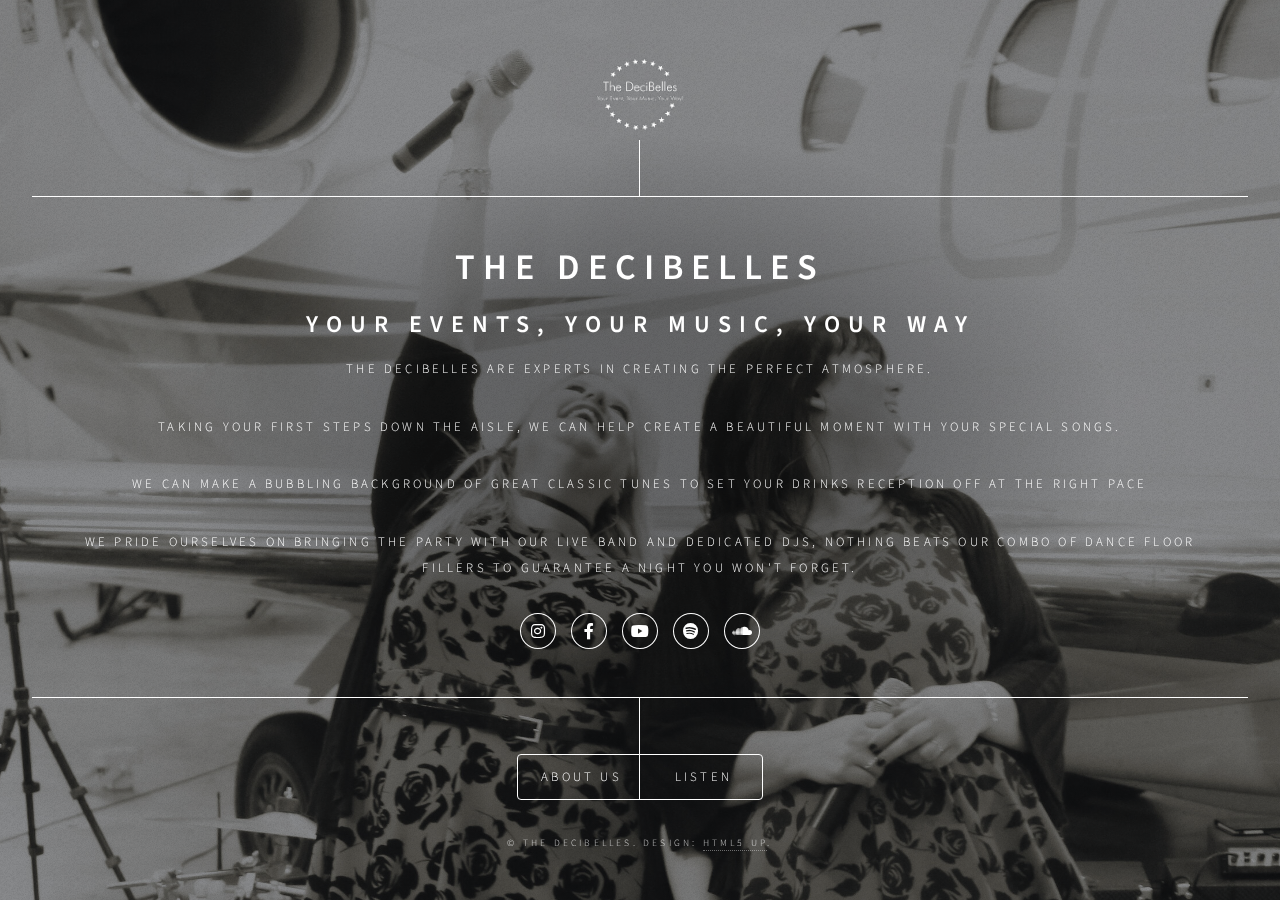
<file: html/index.html>
<!DOCTYPE HTML>
<!--
	Dimension by HTML5 UP
	html5up.net | @ajlkn
	Free for personal and commercial use under the CCA 3.0 license (html5up.net/license)
-->
<html>
	<head>
		<title>The Decibelles, Wiltshire</title>
		<meta charset="utf-8" />
		<meta name="viewport" content="width=device-width, initial-scale=1, user-scalable=no" />
		<link rel="stylesheet" href="assets/css/main.css" />
		<link rel="icon" type="image/x-icon" href="/images/logo-small.png">
		<noscript><link rel="stylesheet" href="assets/css/noscript.css" /></noscript>
	</head>
	<body class="is-preload">

		<!-- Wrapper -->
			<div id="wrapper">

				<!-- Header -->
					<header id="header">
						<div class="logo">
							<span class="icon"><img src="images/logo-large.png" alt="" /></span>
						</div>
						<div class="content">
							<div class="inner">
								<h1>The Decibelles</h1>
								<h2>Your Events, Your Music, Your Way</h2>
								<p>The DeciBelles are experts in creating the perfect atmosphere.</p>
								<p>Taking your first steps down the aisle, we can help create a beautiful moment with your special songs.</p>
								<p>We can make a bubbling background of great classic tunes to set your drinks reception off at the right pace</p>
								<p>We pride ourselves on bringing the party with our live band and dedicated DJs, nothing beats our combo of dance floor fillers to guarantee a night you won't forget.</p>
								<ul class="icons">
									<li><a href="https://www.instagram.com/the_decibelles/" class="icon brands fa-instagram"><span class="label">Twitter</span></a></li>
									<li><a href="https://www.facebook.com/TheDeciBelles" class="icon brands fa-facebook-f"><span class="label">Facebook</span></a></li>
									<li><a href="https://www.youtube.com/channel/UC2zg4yISmMHF0IXMS-eteUw" class="icon brands fa-youtube"><span class="label">YouTube</span></a></li>
									<li><a href="https://open.spotify.com/artist/5GZGNTUxHv0F27HIkrMRat" class="icon brands fa-spotify"><span class="label">Spotify</span></a></li>
									<li><a href="https://soundcloud.com/user-185533987-978116738" class="icon brands fa-soundcloud"><span class="label">SoundCloud</span></a></li>
								</ul>
							</div>
						</div>
						<nav>
							<ul>
								<li><a href="#aboutus">About us</a></li>
								<li><a href="#listen">Listen</a></li>
							</ul>
						</nav>
					</header>

				<!-- Main -->
					<div id="main">

						<!-- About Us -->
							<article id="aboutus">
								<h2 class="major">Intro</h2>
								<span class="image main"><img src="images/about.jpg" alt="" /></span>
								<p>The DeciBelles are an award winning function band who pride themselves on creating the perfect atmosphere for any event. From small intimate engagements with their Duo and Unplugged setups, to their full show stopping, tour-de-force electric band! The DeciBelles  are experts in creating the perfect atmosphere will make it an event to remember! Having performed all over the UK and in Europe, from small venues to arenas, The DeciBelles have a wealth of experience that they are eager to share.</p>
								<p>With over a decade of professional experience together The DeciBelles are fronted by vocalists Jo and Donna-Kate. The girls work delicate harmonies into your heartfelt ballads, bring to life the divas of the past and ignite the spark for your evening entertainment. </p>
								<p>Combine the girls with the boys and you get one of the premier function bands in the south west. Real masters of their crafts, the boys bring a wealth of experience and are highly skilled professional musicians.</p>
								<p>Our dedicated DJ is there to keep your dance floor full even when the band aren't playing! No iPod on shuffle here!</p>
								<p>Collectively, we are there to make your event dreams a reality!</p>
							</article>

						<!-- listen -->
							<article id="listen">
								<h2 class="major">Listen</h2>
								<!--<span class="image main"><img src="images/pic02.jpg" alt="" /></span>-->
								<p>Have a listen to some of our favourite tracks</p>
								<iframe width="100%" height="166" scrolling="no" frameborder="no" allow="autoplay" src="https://w.soundcloud.com/player/?url=https%3A//api.soundcloud.com/tracks/1038468565&color=%23ff5500&auto_play=false&hide_related=false&show_comments=true&show_user=true&show_reposts=false&show_teaser=true"></iframe><div style="font-size: 10px; color: #cccccc;line-break: anywhere;word-break: normal;overflow: hidden;white-space: nowrap;text-overflow: ellipsis; font-family: Interstate,Lucida Grande,Lucida Sans Unicode,Lucida Sans,Garuda,Verdana,Tahoma,sans-serif;font-weight: 100;"><a href="https://soundcloud.com/user-185533987-978116738" title="The DeciBelles" target="_blank" style="color: #cccccc; text-decoration: none;">The DeciBelles</a> · <a href="https://soundcloud.com/user-185533987-978116738/blame-it-on-the-boogie-the-decibelles-band" title="Blame it on the Boogie - The DeciBelles Band" target="_blank" style="color: #cccccc; text-decoration: none;">Blame it on the Boogie - The DeciBelles Band</a></div>
								<iframe width="100%" height="166" scrolling="no" frameborder="no" allow="autoplay" src="https://w.soundcloud.com/player/?url=https%3A//api.soundcloud.com/tracks/1032402949&color=%23ff5500&auto_play=false&hide_related=false&show_comments=true&show_user=true&show_reposts=false&show_teaser=true"></iframe><div style="font-size: 10px; color: #cccccc;line-break: anywhere;word-break: normal;overflow: hidden;white-space: nowrap;text-overflow: ellipsis; font-family: Interstate,Lucida Grande,Lucida Sans Unicode,Lucida Sans,Garuda,Verdana,Tahoma,sans-serif;font-weight: 100;"><a href="https://soundcloud.com/user-185533987-978116738" title="The DeciBelles" target="_blank" style="color: #cccccc; text-decoration: none;">The DeciBelles</a> · <a href="https://soundcloud.com/user-185533987-978116738/shut-up-and-dance-the-decibelles-band" title="Shut Up And Dance - The DeciBelles Band" target="_blank" style="color: #cccccc; text-decoration: none;">Shut Up And Dance - The DeciBelles Band</a></div>
								<iframe width="100%" height="166" scrolling="no" frameborder="no" allow="autoplay" src="https://w.soundcloud.com/player/?url=https%3A//api.soundcloud.com/tracks/1032407611&color=%23ff5500&auto_play=false&hide_related=false&show_comments=true&show_user=true&show_reposts=false&show_teaser=true"></iframe><div style="font-size: 10px; color: #cccccc;line-break: anywhere;word-break: normal;overflow: hidden;white-space: nowrap;text-overflow: ellipsis; font-family: Interstate,Lucida Grande,Lucida Sans Unicode,Lucida Sans,Garuda,Verdana,Tahoma,sans-serif;font-weight: 100;"><a href="https://soundcloud.com/user-185533987-978116738" title="The DeciBelles" target="_blank" style="color: #cccccc; text-decoration: none;">The DeciBelles</a> · <a href="https://soundcloud.com/user-185533987-978116738/mr-brightside-the-decibelles-unplugged" title="Mr Brightside - The DeciBelles Unplugged" target="_blank" style="color: #cccccc; text-decoration: none;">Mr Brightside - The DeciBelles Unplugged</a></div>

							</article>
					</div>


				<!-- Footer -->
					<footer id="footer">
						<p class="copyright">&copy; The Decibelles. Design: <a href="https://html5up.net">HTML5 UP</a>.</p>
					</footer>

			</div>

		<!-- BG -->
			<div id="bg"></div>

		<!-- Scripts -->
			<script src="assets/js/jquery.min.js"></script>
			<script src="assets/js/browser.min.js"></script>
			<script src="assets/js/breakpoints.min.js"></script>
			<script src="assets/js/util.js"></script>
			<script src="assets/js/main.js"></script>

	</body>
</html>
</file>
<file: html/assets/css/noscript.css>
/*
	Dimension by HTML5 UP
	html5up.net | @ajlkn
	Free for personal and commercial use under the CCA 3.0 license (html5up.net/license)
*/

/* BG */

	body.is-preload #bg:before {
		background-color: transparent;
	}

/* Header */

	body.is-preload #header {
		-moz-filter: none;
		-webkit-filter: none;
		-ms-filter: none;
		filter: none;
	}

		body.is-preload #header > * {
			opacity: 1;
		}

		body.is-preload #header .content .inner {
			max-height: none;
			padding: 3rem 2rem;
			opacity: 1;
		}

/* Main */

	#main article {
		opacity: 1;
		margin: 4rem 0 0 0;
	}
</file>
<file: html/assets/css/main.css>
@import 'fontawesome-all.min.css';
@import url("https://fonts.googleapis.com/css?family=Source+Sans+Pro:300italic,600italic,300,600");
/*
	Dimension by HTML5 UP
	html5up.net | @ajlkn
	Free for personal and commercial use under the CCA 3.0 license (html5up.net/license)
*/
html, body, div, span, applet, object,
iframe, h1, h2, h3, h4, h5, h6, p, blockquote,
pre, a, abbr, acronym, address, big, cite,
code, del, dfn, em, img, ins, kbd, q, s, samp,
small, strike, strong, sub, sup, tt, var, b,
u, i, center, dl, dt, dd, ol, ul, li, fieldset,
form, label, legend, table, caption, tbody,
tfoot, thead, tr, th, td, article, aside,
canvas, details, embed, figure, figcaption,
footer, header, hgroup, menu, nav, output, ruby,
section, summary, time, mark, audio, video {
  margin: 0;
  padding: 0;
  border: 0;
  font-size: 100%;
  font: inherit;
  vertical-align: baseline;
}

article, aside, details, figcaption, figure,
footer, header, hgroup, menu, nav, section {
  display: block;
}

body {
  line-height: 1;
}

ol, ul {
  list-style: none;
}

blockquote, q {
  quotes: none;
}
blockquote:before, blockquote:after, q:before, q:after {
  content: "";
  content: none;
}

table {
  border-collapse: collapse;
  border-spacing: 0;
}

body {
  -webkit-text-size-adjust: none;
}

mark {
  background-color: transparent;
  color: inherit;
}

input::-moz-focus-inner {
  border: 0;
  padding: 0;
}

input, select, textarea {
  -moz-appearance: none;
  -webkit-appearance: none;
  -ms-appearance: none;
  appearance: none;
}

/* Basic */
@-ms-viewport {
  width: device-width;
}
@media screen and (max-width: 480px) {
  html, body {
    min-width: 320px;
  }
}
html {
  box-sizing: border-box;
}

*, *:before, *:after {
  box-sizing: inherit;
}

body {
  background: #1b1f22;
}
body.is-preload *, body.is-preload *:before, body.is-preload *:after {
  -moz-animation: none !important;
  -webkit-animation: none !important;
  -ms-animation: none !important;
  animation: none !important;
  -moz-transition: none !important;
  -webkit-transition: none !important;
  -ms-transition: none !important;
  transition: none !important;
}

/* Type */
html {
  font-size: 16pt;
}
@media screen and (max-width: 1680px) {
  html {
    font-size: 12pt;
  }
}
@media screen and (max-width: 736px) {
  html {
    font-size: 11pt;
  }
}
@media screen and (max-width: 360px) {
  html {
    font-size: 10pt;
  }
}

body, input, select, textarea {
  color: #ffffff;
  font-family: "Source Sans Pro", sans-serif;
  font-weight: 300;
  font-size: 1rem;
  line-height: 1.65;
}

a {
  -moz-transition: color 0.2s ease-in-out, background-color 0.2s ease-in-out, border-bottom-color 0.2s ease-in-out;
  -webkit-transition: color 0.2s ease-in-out, background-color 0.2s ease-in-out, border-bottom-color 0.2s ease-in-out;
  -ms-transition: color 0.2s ease-in-out, background-color 0.2s ease-in-out, border-bottom-color 0.2s ease-in-out;
  transition: color 0.2s ease-in-out, background-color 0.2s ease-in-out, border-bottom-color 0.2s ease-in-out;
  border-bottom: dotted 1px rgba(255, 255, 255, 0.5);
  text-decoration: none;
  color: inherit;
}
a:hover {
  border-bottom-color: transparent;
}

strong, b {
  color: #ffffff;
  font-weight: 600;
}

em, i {
  font-style: italic;
}

p {
  margin: 0 0 2rem 0;
}

h1, h2, h3, h4, h5, h6 {
  color: #ffffff;
  font-weight: 600;
  line-height: 1.5;
  margin: 0 0 1rem 0;
  text-transform: uppercase;
  letter-spacing: 0.2rem;
}
h1 a, h2 a, h3 a, h4 a, h5 a, h6 a {
  color: inherit;
  text-decoration: none;
}
h1.major, h2.major, h3.major, h4.major, h5.major, h6.major {
  border-bottom: solid 1px #ffffff;
  width: -moz-max-content;
  width: -webkit-max-content;
  width: -ms-max-content;
  width: max-content;
  padding-bottom: 0.5rem;
  margin: 0 0 2rem 0;
}

h1 {
  font-size: 2.25rem;
  line-height: 1.3;
  letter-spacing: 0.5rem;
}

h2 {
  font-size: 1.5rem;
  line-height: 1.4;
  letter-spacing: 0.5rem;
}

h3 {
  font-size: 1rem;
}

h4 {
  font-size: 0.8rem;
}

h5 {
  font-size: 0.7rem;
}

h6 {
  font-size: 0.6rem;
}

@media screen and (max-width: 736px) {
  h1 {
    font-size: 1.75rem;
    line-height: 1.4;
  }
  h2 {
    font-size: 1.25em;
    line-height: 1.5;
  }
}
sub {
  font-size: 0.8rem;
  position: relative;
  top: 0.5rem;
}

sup {
  font-size: 0.8rem;
  position: relative;
  top: -0.5rem;
}

blockquote {
  border-left: solid 4px #ffffff;
  font-style: italic;
  margin: 0 0 2rem 0;
  padding: 0.5rem 0 0.5rem 2rem;
}

code {
  background: rgba(255, 255, 255, 0.075);
  border-radius: 4px;
  font-family: "Courier New", monospace;
  font-size: 0.9rem;
  margin: 0 0.25rem;
  padding: 0.25rem 0.65rem;
}

pre {
  -webkit-overflow-scrolling: touch;
  font-family: "Courier New", monospace;
  font-size: 0.9rem;
  margin: 0 0 2rem 0;
}
pre code {
  display: block;
  line-height: 1.75;
  padding: 1rem 1.5rem;
  overflow-x: auto;
}

hr {
  border: 0;
  border-bottom: solid 1px #ffffff;
  margin: 2.75rem 0;
}

.align-left {
  text-align: left;
}

.align-center {
  text-align: center;
}

.align-right {
  text-align: right;
}

/* Form */
form {
  margin: 0 0 2rem 0;
}
form > :last-child {
  margin-bottom: 0;
}
form > .fields {
  display: -moz-flex;
  display: -webkit-flex;
  display: -ms-flex;
  display: flex;
  -moz-flex-wrap: wrap;
  -webkit-flex-wrap: wrap;
  -ms-flex-wrap: wrap;
  flex-wrap: wrap;
  width: calc(100% + 3rem);
  margin: -1.5rem 0 2rem -1.5rem;
}
form > .fields > .field {
  -moz-flex-grow: 0;
  -webkit-flex-grow: 0;
  -ms-flex-grow: 0;
  flex-grow: 0;
  -moz-flex-shrink: 0;
  -webkit-flex-shrink: 0;
  -ms-flex-shrink: 0;
  flex-shrink: 0;
  padding: 1.5rem 0 0 1.5rem;
  width: calc(100% - 1.5rem);
}
form > .fields > .field.half {
  width: calc(50% - 0.75rem);
}
form > .fields > .field.third {
  width: calc(100%/3 - 0.5rem);
}
form > .fields > .field.quarter {
  width: calc(25% - 0.375rem);
}
@media screen and (max-width: 480px) {
  form > .fields {
    width: calc(100% + 3rem);
    margin: -1.5rem 0 2rem -1.5rem;
  }
  form > .fields > .field {
    padding: 1.5rem 0 0 1.5rem;
    width: calc(100% - 1.5rem);
  }
  form > .fields > .field.half {
    width: calc(100% - 1.5rem);
  }
  form > .fields > .field.third {
    width: calc(100% - 1.5rem);
  }
  form > .fields > .field.quarter {
    width: calc(100% - 1.5rem);
  }
}

label {
  color: #ffffff;
  display: block;
  font-size: 0.8rem;
  font-weight: 300;
  letter-spacing: 0.2rem;
  line-height: 1.5;
  margin: 0 0 1rem 0;
  text-transform: uppercase;
}

input[type=text],
input[type=password],
input[type=email],
input[type=tel],
select,
textarea {
  -moz-appearance: none;
  -webkit-appearance: none;
  -ms-appearance: none;
  appearance: none;
  -moz-transition: border-color 0.2s ease-in-out, box-shadow 0.2s ease-in-out, background-color 0.2s ease-in-out;
  -webkit-transition: border-color 0.2s ease-in-out, box-shadow 0.2s ease-in-out, background-color 0.2s ease-in-out;
  -ms-transition: border-color 0.2s ease-in-out, box-shadow 0.2s ease-in-out, background-color 0.2s ease-in-out;
  transition: border-color 0.2s ease-in-out, box-shadow 0.2s ease-in-out, background-color 0.2s ease-in-out;
  background-color: transparent;
  border-radius: 4px;
  border: solid 1px #ffffff;
  color: inherit;
  display: block;
  outline: 0;
  padding: 0 1rem;
  text-decoration: none;
  width: 100%;
}
input[type=text]:invalid,
input[type=password]:invalid,
input[type=email]:invalid,
input[type=tel]:invalid,
select:invalid,
textarea:invalid {
  box-shadow: none;
}
input[type=text]:focus,
input[type=password]:focus,
input[type=email]:focus,
input[type=tel]:focus,
select:focus,
textarea:focus {
  background: rgba(255, 255, 255, 0.075);
  border-color: #ffffff;
  box-shadow: 0 0 0 1px #ffffff;
}

select {
  background-image: url("data:image/svg+xml;charset=utf8,%3Csvg xmlns='http://www.w3.org/2000/svg' width='40' height='40' preserveAspectRatio='none' viewBox='0 0 40 40'%3E%3Cpath d='M9.4,12.3l10.4,10.4l10.4-10.4c0.2-0.2,0.5-0.4,0.9-0.4c0.3,0,0.6,0.1,0.9,0.4l3.3,3.3c0.2,0.2,0.4,0.5,0.4,0.9 c0,0.4-0.1,0.6-0.4,0.9L20.7,31.9c-0.2,0.2-0.5,0.4-0.9,0.4c-0.3,0-0.6-0.1-0.9-0.4L4.3,17.3c-0.2-0.2-0.4-0.5-0.4-0.9 c0-0.4,0.1-0.6,0.4-0.9l3.3-3.3c0.2-0.2,0.5-0.4,0.9-0.4S9.1,12.1,9.4,12.3z' fill='%23ffffff' /%3E%3C/svg%3E");
  background-size: 1.25rem;
  background-repeat: no-repeat;
  background-position: calc(100% - 1rem) center;
  height: 2.75rem;
  padding-right: 2.75rem;
  text-overflow: ellipsis;
}
select option {
  color: #ffffff;
  background: #1b1f22;
}
select:focus::-ms-value {
  background-color: transparent;
}
select::-ms-expand {
  display: none;
}

input[type=text],
input[type=password],
input[type=email],
select {
  height: 2.75rem;
}

textarea {
  padding: 0.75rem 1rem;
}

input[type=checkbox],
input[type=radio] {
  -moz-appearance: none;
  -webkit-appearance: none;
  -ms-appearance: none;
  appearance: none;
  display: block;
  float: left;
  margin-right: -2rem;
  opacity: 0;
  width: 1rem;
  z-index: -1;
}
input[type=checkbox] + label,
input[type=radio] + label {
  text-decoration: none;
  -moz-user-select: none;
  -webkit-user-select: none;
  -ms-user-select: none;
  user-select: none;
  color: #ffffff;
  cursor: pointer;
  display: inline-block;
  font-size: 0.8rem;
  font-weight: 300;
  margin: 0 0 0.5rem 0;
  padding-left: 2.65rem;
  padding-right: 0.75rem;
  position: relative;
}
input[type=checkbox] + label:before,
input[type=radio] + label:before {
  -moz-osx-font-smoothing: grayscale;
  -webkit-font-smoothing: antialiased;
  display: inline-block;
  font-style: normal;
  font-variant: normal;
  text-rendering: auto;
  line-height: 1;
  text-transform: none !important;
  font-family: "Font Awesome 5 Free";
  font-weight: 900;
}
input[type=checkbox] + label:before,
input[type=radio] + label:before {
  -moz-transition: border-color 0.2s ease-in-out, box-shadow 0.2s ease-in-out, background-color 0.2s ease-in-out;
  -webkit-transition: border-color 0.2s ease-in-out, box-shadow 0.2s ease-in-out, background-color 0.2s ease-in-out;
  -ms-transition: border-color 0.2s ease-in-out, box-shadow 0.2s ease-in-out, background-color 0.2s ease-in-out;
  transition: border-color 0.2s ease-in-out, box-shadow 0.2s ease-in-out, background-color 0.2s ease-in-out;
  border-radius: 4px;
  border: solid 1px #ffffff;
  content: "";
  display: inline-block;
  height: 1.65rem;
  left: 0;
  line-height: 1.65rem;
  position: absolute;
  text-align: center;
  top: -0.15rem;
  width: 1.65rem;
}
input[type=checkbox]:checked + label:before,
input[type=radio]:checked + label:before {
  background: #ffffff !important;
  border-color: #ffffff !important;
  color: #1b1f22;
  content: "\f00c";
}
input[type=checkbox]:focus + label:before,
input[type=radio]:focus + label:before {
  background: rgba(255, 255, 255, 0.075);
  border-color: #ffffff;
  box-shadow: 0 0 0 1px #ffffff;
}

input[type=checkbox] + label:before {
  border-radius: 4px;
}

input[type=radio] + label:before {
  border-radius: 100%;
}

::-webkit-input-placeholder {
  color: rgba(255, 255, 255, 0.5) !important;
  opacity: 1;
}

:-moz-placeholder {
  color: rgba(255, 255, 255, 0.5) !important;
  opacity: 1;
}

::-moz-placeholder {
  color: rgba(255, 255, 255, 0.5) !important;
  opacity: 1;
}

:-ms-input-placeholder {
  color: rgba(255, 255, 255, 0.5) !important;
  opacity: 1;
}

.formerize-placeholder {
  color: rgba(255, 255, 255, 0.5) !important;
  opacity: 1;
}

/* Box */
.box {
  border-radius: 4px;
  border: solid 1px #ffffff;
  margin-bottom: 2rem;
  padding: 1.5em;
}
.box > :last-child,
.box > :last-child > :last-child,
.box > :last-child > :last-child > :last-child {
  margin-bottom: 0;
}
.box.alt {
  border: 0;
  border-radius: 0;
  padding: 0;
}

/* Icon */
.icon {
  text-decoration: none;
  border-bottom: none;
  position: relative;
}
.icon:before {
  -moz-osx-font-smoothing: grayscale;
  -webkit-font-smoothing: antialiased;
  display: inline-block;
  font-style: normal;
  font-variant: normal;
  text-rendering: auto;
  line-height: 1;
  text-transform: none !important;
  font-family: "Font Awesome 5 Free";
  font-weight: 400;
}
.icon > .label {
  display: none;
}
.icon:before {
  line-height: inherit;
}
.icon.solid:before {
  font-weight: 900;
}
.icon.brands:before {
  font-family: "Font Awesome 5 Brands";
}

/* Image */
.image {
  border-radius: 4px;
  border: 0;
  display: inline-block;
  position: relative;
}
.image:before {
  pointer-events: none;
  background-image: url("../../images/overlay.png");
  background-color: rgba(19, 21, 25, 0.5);
  border-radius: 4px;
  content: "";
  display: block;
  height: 100%;
  left: 0;
  opacity: 0.5;
  position: absolute;
  top: 0;
  width: 100%;
}
.image img {
  border-radius: 4px;
  display: block;
}
.image.left, .image.right {
  max-width: 40%;
}
.image.left img, .image.right img {
  width: 100%;
}
.image.left {
  float: left;
  padding: 0 1.5em 1em 0;
  top: 0.25em;
}
.image.right {
  float: right;
  padding: 0 0 1em 1.5em;
  top: 0.25em;
}
.image.fit {
  display: block;
  margin: 0 0 2rem 0;
  width: 100%;
}
.image.fit img {
  width: 100%;
}
.image.main {
  display: block;
  margin: 2.5rem 0;
  width: 100%;
}
.image.main img {
  width: 100%;
}
@media screen and (max-width: 736px) {
  .image.main {
    margin: 2rem 0;
  }
}
@media screen and (max-width: 480px) {
  .image.main {
    margin: 1.5rem 0;
  }
}

/* List */
ol {
  list-style: decimal;
  margin: 0 0 2rem 0;
  padding-left: 1.25em;
}
ol li {
  padding-left: 0.25em;
}

ul {
  list-style: disc;
  margin: 0 0 2rem 0;
  padding-left: 1em;
}
ul li {
  padding-left: 0.5em;
}
ul.alt {
  list-style: none;
  padding-left: 0;
}
ul.alt li {
  border-top: solid 1px #ffffff;
  padding: 0.5em 0;
}
ul.alt li:first-child {
  border-top: 0;
  padding-top: 0;
}

dl {
  margin: 0 0 2rem 0;
}
dl dt {
  display: block;
  font-weight: 600;
  margin: 0 0 1rem 0;
}
dl dd {
  margin-left: 2rem;
}

/* Actions */
ul.actions {
  display: -moz-flex;
  display: -webkit-flex;
  display: -ms-flex;
  display: flex;
  cursor: default;
  list-style: none;
  margin-left: -1rem;
  padding-left: 0;
}
ul.actions li {
  padding: 0 0 0 1rem;
  vertical-align: middle;
}
ul.actions.special {
  -moz-justify-content: center;
  -webkit-justify-content: center;
  -ms-justify-content: center;
  justify-content: center;
  width: 100%;
  margin-left: 0;
}
ul.actions.special li:first-child {
  padding-left: 0;
}
ul.actions.stacked {
  -moz-flex-direction: column;
  -webkit-flex-direction: column;
  -ms-flex-direction: column;
  flex-direction: column;
  margin-left: 0;
}
ul.actions.stacked li {
  padding: 1.3rem 0 0 0;
}
ul.actions.stacked li:first-child {
  padding-top: 0;
}
ul.actions.fit {
  width: calc(100% + 1rem);
}
ul.actions.fit li {
  -moz-flex-grow: 1;
  -webkit-flex-grow: 1;
  -ms-flex-grow: 1;
  flex-grow: 1;
  -moz-flex-shrink: 1;
  -webkit-flex-shrink: 1;
  -ms-flex-shrink: 1;
  flex-shrink: 1;
  width: 100%;
}
ul.actions.fit li > * {
  width: 100%;
}
ul.actions.fit.stacked {
  width: 100%;
}
@media screen and (max-width: 480px) {
  ul.actions:not(.fixed) {
    -moz-flex-direction: column;
    -webkit-flex-direction: column;
    -ms-flex-direction: column;
    flex-direction: column;
    margin-left: 0;
    width: 100% !important;
  }
  ul.actions:not(.fixed) li {
    -moz-flex-grow: 1;
    -webkit-flex-grow: 1;
    -ms-flex-grow: 1;
    flex-grow: 1;
    -moz-flex-shrink: 1;
    -webkit-flex-shrink: 1;
    -ms-flex-shrink: 1;
    flex-shrink: 1;
    padding: 1rem 0 0 0;
    text-align: center;
    width: 100%;
  }
  ul.actions:not(.fixed) li > * {
    width: 100%;
  }
  ul.actions:not(.fixed) li:first-child {
    padding-top: 0;
  }
  ul.actions:not(.fixed) li input[type=submit],
  ul.actions:not(.fixed) li input[type=reset],
  ul.actions:not(.fixed) li input[type=button],
  ul.actions:not(.fixed) li button,
  ul.actions:not(.fixed) li .button {
    width: 100%;
  }
  ul.actions:not(.fixed) li input[type=submit].icon:before,
  ul.actions:not(.fixed) li input[type=reset].icon:before,
  ul.actions:not(.fixed) li input[type=button].icon:before,
  ul.actions:not(.fixed) li button.icon:before,
  ul.actions:not(.fixed) li .button.icon:before {
    margin-left: -0.5em;
  }
}

/* Icons */
ul.icons {
  cursor: default;
  list-style: none;
  padding-left: 0;
}
ul.icons li {
  display: inline-block;
  padding: 0 0.75em 0 0;
}
ul.icons li:last-child {
  padding-right: 0;
}
ul.icons li a {
  border-radius: 100%;
  box-shadow: inset 0 0 0 1px #ffffff;
  display: inline-block;
  height: 2.25rem;
  line-height: 2.25rem;
  text-align: center;
  width: 2.25rem;
}
ul.icons li a:hover {
  background-color: rgba(255, 255, 255, 0.075);
}
ul.icons li a:active {
  background-color: rgba(255, 255, 255, 0.175);
}

/* Table */
.table-wrapper {
  -webkit-overflow-scrolling: touch;
  overflow-x: auto;
}

table {
  margin: 0 0 2rem 0;
  width: 100%;
}
table tbody tr {
  border: solid 1px #ffffff;
  border-left: 0;
  border-right: 0;
}
table tbody tr:nth-child(2n+1) {
  background-color: rgba(255, 255, 255, 0.075);
}
table td {
  padding: 0.75em 0.75em;
}
table th {
  color: #ffffff;
  font-size: 0.9em;
  font-weight: 600;
  padding: 0 0.75em 0.75em 0.75em;
  text-align: left;
}
table thead {
  border-bottom: solid 2px #ffffff;
}
table tfoot {
  border-top: solid 2px #ffffff;
}
table.alt {
  border-collapse: separate;
}
table.alt tbody tr td {
  border: solid 1px #ffffff;
  border-left-width: 0;
  border-top-width: 0;
}
table.alt tbody tr td:first-child {
  border-left-width: 1px;
}
table.alt tbody tr:first-child td {
  border-top-width: 1px;
}
table.alt thead {
  border-bottom: 0;
}
table.alt tfoot {
  border-top: 0;
}

/* Button */
input[type=submit],
input[type=reset],
input[type=button],
button,
.button {
  -moz-appearance: none;
  -webkit-appearance: none;
  -ms-appearance: none;
  appearance: none;
  -moz-transition: background-color 0.2s ease-in-out, color 0.2s ease-in-out;
  -webkit-transition: background-color 0.2s ease-in-out, color 0.2s ease-in-out;
  -ms-transition: background-color 0.2s ease-in-out, color 0.2s ease-in-out;
  transition: background-color 0.2s ease-in-out, color 0.2s ease-in-out;
  background-color: transparent;
  border-radius: 4px;
  border: 0;
  box-shadow: inset 0 0 0 1px #ffffff;
  color: #ffffff !important;
  cursor: pointer;
  display: inline-block;
  font-size: 0.8rem;
  font-weight: 300;
  height: 2.75rem;
  letter-spacing: 0.2rem;
  line-height: 2.75rem;
  outline: 0;
  padding: 0 1.25rem 0 1.35rem;
  text-align: center;
  text-decoration: none;
  text-transform: uppercase;
  white-space: nowrap;
}
input[type=submit]:hover,
input[type=reset]:hover,
input[type=button]:hover,
button:hover,
.button:hover {
  background-color: rgba(255, 255, 255, 0.075);
}
input[type=submit]:active,
input[type=reset]:active,
input[type=button]:active,
button:active,
.button:active {
  background-color: rgba(255, 255, 255, 0.175);
}
input[type=submit].icon:before,
input[type=reset].icon:before,
input[type=button].icon:before,
button.icon:before,
.button.icon:before {
  margin-right: 0.5em;
}
input[type=submit].fit,
input[type=reset].fit,
input[type=button].fit,
button.fit,
.button.fit {
  width: 100%;
}
input[type=submit].small,
input[type=reset].small,
input[type=button].small,
button.small,
.button.small {
  font-size: 0.6rem;
  height: 2.0625rem;
  line-height: 2.0625rem;
}
input[type=submit].primary,
input[type=reset].primary,
input[type=button].primary,
button.primary,
.button.primary {
  background-color: #ffffff;
  color: #1b1f22 !important;
  font-weight: 600;
}
input[type=submit].disabled, input[type=submit]:disabled,
input[type=reset].disabled,
input[type=reset]:disabled,
input[type=button].disabled,
input[type=button]:disabled,
button.disabled,
button:disabled,
.button.disabled,
.button:disabled {
  pointer-events: none;
  cursor: default;
  opacity: 0.25;
}

input[type=submit],
input[type=reset],
input[type=button],
button {
  line-height: calc(2.75rem - 2px);
}

/* BG */
#bg {
  -moz-transform: scale(1.0);
  -webkit-transform: scale(1.0);
  -ms-transform: scale(1.0);
  transform: scale(1.0);
  -webkit-backface-visibility: hidden;
  position: fixed;
  top: 0;
  left: 0;
  width: 100%;
  height: 100vh;
  z-index: 1;
}
#bg:before, #bg:after {
  content: "";
  display: block;
  position: absolute;
  top: 0;
  left: 0;
  width: 100%;
  height: 100%;
}
#bg:before {
  -moz-transition: background-color 2.5s ease-in-out;
  -webkit-transition: background-color 2.5s ease-in-out;
  -ms-transition: background-color 2.5s ease-in-out;
  transition: background-color 2.5s ease-in-out;
  -moz-transition-delay: 0.75s;
  -webkit-transition-delay: 0.75s;
  -ms-transition-delay: 0.75s;
  transition-delay: 0.75s;
  background-image: linear-gradient(to top, rgba(19, 21, 25, 0.5), rgba(19, 21, 25, 0.5)), url("../../images/overlay.png");
  background-size: auto, 256px 256px;
  background-position: center, center;
  background-repeat: no-repeat, repeat;
  z-index: 2;
}
#bg:after {
  -moz-transform: scale(1.125);
  -webkit-transform: scale(1.125);
  -ms-transform: scale(1.125);
  transform: scale(1.125);
  -moz-transition: -moz-transform 0.325s ease-in-out, -moz-filter 0.325s ease-in-out;
  -webkit-transition: -webkit-transform 0.325s ease-in-out, -webkit-filter 0.325s ease-in-out;
  -ms-transition: -ms-transform 0.325s ease-in-out, -ms-filter 0.325s ease-in-out;
  transition: transform 0.325s ease-in-out, filter 0.325s ease-in-out;
  background-image: url("../../images/bg.jpg");
  background-position: center;
  background-size: cover;
  background-repeat: no-repeat;
  z-index: 1;
}
body.is-article-visible #bg:after {
  -moz-transform: scale(1.0825);
  -webkit-transform: scale(1.0825);
  -ms-transform: scale(1.0825);
  transform: scale(1.0825);
  -moz-filter: blur(0.2rem);
  -webkit-filter: blur(0.2rem);
  -ms-filter: blur(0.2rem);
  filter: blur(0.2rem);
}
body.is-preload #bg:before {
  background-color: #000000;
}

/* Wrapper */
#wrapper {
  display: -moz-flex;
  display: -webkit-flex;
  display: -ms-flex;
  display: flex;
  -moz-flex-direction: column;
  -webkit-flex-direction: column;
  -ms-flex-direction: column;
  flex-direction: column;
  -moz-align-items: center;
  -webkit-align-items: center;
  -ms-align-items: center;
  align-items: center;
  -moz-justify-content: space-between;
  -webkit-justify-content: space-between;
  -ms-justify-content: space-between;
  justify-content: space-between;
  position: relative;
  min-height: 100vh;
  width: 100%;
  padding: 4rem 2rem;
  z-index: 3;
}
#wrapper:before {
  content: "";
  display: block;
}
@media screen and (max-width: 1680px) {
  #wrapper {
    padding: 3rem 2rem;
  }
}
@media screen and (max-width: 736px) {
  #wrapper {
    padding: 2rem 1rem;
  }
}
@media screen and (max-width: 480px) {
  #wrapper {
    padding: 1rem;
  }
}

/* Header */
#header {
  display: -moz-flex;
  display: -webkit-flex;
  display: -ms-flex;
  display: flex;
  -moz-flex-direction: column;
  -webkit-flex-direction: column;
  -ms-flex-direction: column;
  flex-direction: column;
  -moz-align-items: center;
  -webkit-align-items: center;
  -ms-align-items: center;
  align-items: center;
  -moz-transition: -moz-transform 0.325s ease-in-out, -moz-filter 0.325s ease-in-out, opacity 0.325s ease-in-out;
  -webkit-transition: -webkit-transform 0.325s ease-in-out, -webkit-filter 0.325s ease-in-out, opacity 0.325s ease-in-out;
  -ms-transition: -ms-transform 0.325s ease-in-out, -ms-filter 0.325s ease-in-out, opacity 0.325s ease-in-out;
  transition: transform 0.325s ease-in-out, filter 0.325s ease-in-out, opacity 0.325s ease-in-out;
  background-image: -moz-radial-gradient(rgba(0, 0, 0, 0.25) 25%, rgba(0, 0, 0, 0) 55%);
  background-image: -webkit-radial-gradient(rgba(0, 0, 0, 0.25) 25%, rgba(0, 0, 0, 0) 55%);
  background-image: -ms-radial-gradient(rgba(0, 0, 0, 0.25) 25%, rgba(0, 0, 0, 0) 55%);
  background-image: radial-gradient(rgba(0, 0, 0, 0.25) 25%, rgba(0, 0, 0, 0) 55%);
  max-width: 100%;
  text-align: center;
}
#header > * {
  -moz-transition: opacity 0.325s ease-in-out;
  -webkit-transition: opacity 0.325s ease-in-out;
  -ms-transition: opacity 0.325s ease-in-out;
  transition: opacity 0.325s ease-in-out;
  position: relative;
  margin-top: 3.5rem;
}
#header > *:before {
  content: "";
  display: block;
  position: absolute;
  top: calc(-3.5rem - 1px);
  left: calc(50% - 1px);
  width: 1px;
  height: calc(3.5rem + 1px);
  background: #ffffff;
}
#header > :first-child {
  margin-top: 0;
}
#header > :first-child:before {
  display: none;
}
#header .logo {
  width: 5.5rem;
  height: 5.5rem;
  line-height: 5.5rem;
  border-radius: 100%;
}
#header .logo .icon:before {
  font-size: 2rem;
}
#header .logo img {
  padding-top: 0.1rem;
  width: 100%;
}
#header .content {
  border-style: solid;
  border-color: #ffffff;
  border-top-width: 1px;
  border-bottom-width: 1px;
  max-width: 100%;
}
#header .content .inner {
  -moz-transition: max-height 0.75s ease, padding 0.75s ease, opacity 0.325s ease-in-out;
  -webkit-transition: max-height 0.75s ease, padding 0.75s ease, opacity 0.325s ease-in-out;
  -ms-transition: max-height 0.75s ease, padding 0.75s ease, opacity 0.325s ease-in-out;
  transition: max-height 0.75s ease, padding 0.75s ease, opacity 0.325s ease-in-out;
  -moz-transition-delay: 0.25s;
  -webkit-transition-delay: 0.25s;
  -ms-transition-delay: 0.25s;
  transition-delay: 0.25s;
  padding: 3rem 2rem;
  max-height: 40rem;
  overflow: hidden;
}
#header .content .inner > :last-child {
  margin-bottom: 0;
}
#header .content p {
  text-transform: uppercase;
  letter-spacing: 0.2rem;
  font-size: 0.8rem;
  line-height: 2;
}
#header nav ul {
  display: -moz-flex;
  display: -webkit-flex;
  display: -ms-flex;
  display: flex;
  margin-bottom: 0;
  list-style: none;
  padding-left: 0;
  border: solid 1px #ffffff;
  border-radius: 4px;
}
#header nav ul li {
  padding-left: 0;
  border-left: solid 1px #ffffff;
}
#header nav ul li:first-child {
  border-left: 0;
}
#header nav ul li a {
  display: block;
  min-width: 7.5rem;
  height: 2.75rem;
  line-height: 2.75rem;
  padding: 0 1.25rem 0 1.45rem;
  text-transform: uppercase;
  letter-spacing: 0.2rem;
  font-size: 0.8rem;
  border-bottom: 0;
}
#header nav ul li a:hover {
  background-color: rgba(255, 255, 255, 0.075);
}
#header nav ul li a:active {
  background-color: rgba(255, 255, 255, 0.175);
}
#header nav.use-middle:after {
  content: "";
  display: block;
  position: absolute;
  top: 0;
  left: calc(50% - 1px);
  width: 1px;
  height: 100%;
  background: #ffffff;
}
#header nav.use-middle ul li.is-middle {
  border-left: 0;
}
body.is-article-visible #header {
  -moz-transform: scale(0.95);
  -webkit-transform: scale(0.95);
  -ms-transform: scale(0.95);
  transform: scale(0.95);
  -moz-filter: blur(0.1rem);
  -webkit-filter: blur(0.1rem);
  -ms-filter: blur(0.1rem);
  filter: blur(0.1rem);
  opacity: 0;
}
body.is-preload #header {
  -moz-filter: blur(0.125rem);
  -webkit-filter: blur(0.125rem);
  -ms-filter: blur(0.125rem);
  filter: blur(0.125rem);
}
body.is-preload #header > * {
  opacity: 0;
}
body.is-preload #header .content .inner {
  max-height: 0;
  padding-top: 0;
  padding-bottom: 0;
  opacity: 0;
}
@media screen and (max-width: 980px) {
  #header .content p br {
    display: none;
  }
}
@media screen and (max-width: 736px) {
  #header > * {
    margin-top: 2rem;
  }
  #header > *:before {
    top: calc(-2rem - 1px);
    height: calc(2rem + 1px);
  }
  #header .logo {
    width: 4.75rem;
    height: 4.75rem;
    line-height: 4.75rem;
  }
  #header .logo .icon:before {
    font-size: 1.75rem;
  }
  #header .content .inner {
    padding: 2.5rem 1rem;
  }
  #header .content p {
    line-height: 1.875;
  }
}
@media screen and (max-width: 480px) {
  #header {
    padding: 1.5rem 0;
  }
  #header .content .inner {
    padding: 2.5rem 0;
  }
  #header nav ul {
    -moz-flex-direction: column;
    -webkit-flex-direction: column;
    -ms-flex-direction: column;
    flex-direction: column;
    min-width: 10rem;
    max-width: 100%;
  }
  #header nav ul li {
    border-left: 0;
    border-top: solid 1px #ffffff;
  }
  #header nav ul li:first-child {
    border-top: 0;
  }
  #header nav ul li a {
    height: 3rem;
    line-height: 3rem;
    min-width: 0;
    width: 100%;
  }
  #header nav.use-middle:after {
    display: none;
  }
}

/* Main */
#main {
  -moz-flex-grow: 1;
  -webkit-flex-grow: 1;
  -ms-flex-grow: 1;
  flex-grow: 1;
  -moz-flex-shrink: 1;
  -webkit-flex-shrink: 1;
  -ms-flex-shrink: 1;
  flex-shrink: 1;
  display: -moz-flex;
  display: -webkit-flex;
  display: -ms-flex;
  display: flex;
  -moz-align-items: center;
  -webkit-align-items: center;
  -ms-align-items: center;
  align-items: center;
  -moz-justify-content: center;
  -webkit-justify-content: center;
  -ms-justify-content: center;
  justify-content: center;
  -moz-flex-direction: column;
  -webkit-flex-direction: column;
  -ms-flex-direction: column;
  flex-direction: column;
  position: relative;
  max-width: 100%;
  z-index: 3;
}
#main article {
  -moz-transform: translateY(0.25rem);
  -webkit-transform: translateY(0.25rem);
  -ms-transform: translateY(0.25rem);
  transform: translateY(0.25rem);
  -moz-transition: opacity 0.325s ease-in-out, -moz-transform 0.325s ease-in-out;
  -webkit-transition: opacity 0.325s ease-in-out, -webkit-transform 0.325s ease-in-out;
  -ms-transition: opacity 0.325s ease-in-out, -ms-transform 0.325s ease-in-out;
  transition: opacity 0.325s ease-in-out, transform 0.325s ease-in-out;
  padding: 4.5rem 2.5rem 1.5rem 2.5rem;
  position: relative;
  width: 40rem;
  max-width: 100%;
  background-color: rgba(27, 31, 34, 0.85);
  border-radius: 4px;
  opacity: 0;
}
#main article.active {
  -moz-transform: translateY(0);
  -webkit-transform: translateY(0);
  -ms-transform: translateY(0);
  transform: translateY(0);
  opacity: 1;
}
#main article .close {
  display: block;
  position: absolute;
  top: 0;
  right: 0;
  width: 4rem;
  height: 4rem;
  cursor: pointer;
  text-indent: 4rem;
  overflow: hidden;
  white-space: nowrap;
}
#main article .close:before {
  -moz-transition: background-color 0.2s ease-in-out;
  -webkit-transition: background-color 0.2s ease-in-out;
  -ms-transition: background-color 0.2s ease-in-out;
  transition: background-color 0.2s ease-in-out;
  content: "";
  display: block;
  position: absolute;
  top: 0.75rem;
  left: 0.75rem;
  width: 2.5rem;
  height: 2.5rem;
  border-radius: 100%;
  background-position: center;
  background-image: url("data:image/svg+xml;charset=utf8,%3Csvg xmlns='http://www.w3.org/2000/svg' xmlns:xlink='http://www.w3.org/1999/xlink' width='20px' height='20px' viewBox='0 0 20 20' zoomAndPan='disable'%3E%3Cstyle%3Eline %7B stroke: %23ffffff%3B stroke-width: 1%3B %7D%3C/style%3E%3Cline x1='2' y1='2' x2='18' y2='18' /%3E%3Cline x1='18' y1='2' x2='2' y2='18' /%3E%3C/svg%3E");
  background-size: 20px 20px;
  background-repeat: no-repeat;
}
#main article .close:hover:before {
  background-color: rgba(255, 255, 255, 0.075);
}
#main article .close:active:before {
  background-color: rgba(255, 255, 255, 0.175);
}
@media screen and (max-width: 736px) {
  #main article {
    padding: 3.5rem 2rem 0.5rem 2rem;
  }
  #main article .close:before {
    top: 0.875rem;
    left: 0.875rem;
    width: 2.25rem;
    height: 2.25rem;
    background-size: 14px 14px;
  }
}
@media screen and (max-width: 480px) {
  #main article {
    padding: 3rem 1.5rem 0.5rem 1.5rem;
  }
}

/* Footer */
#footer {
  -moz-transition: -moz-transform 0.325s ease-in-out, -moz-filter 0.325s ease-in-out, opacity 0.325s ease-in-out;
  -webkit-transition: -webkit-transform 0.325s ease-in-out, -webkit-filter 0.325s ease-in-out, opacity 0.325s ease-in-out;
  -ms-transition: -ms-transform 0.325s ease-in-out, -ms-filter 0.325s ease-in-out, opacity 0.325s ease-in-out;
  transition: transform 0.325s ease-in-out, filter 0.325s ease-in-out, opacity 0.325s ease-in-out;
  width: 100%;
  max-width: 100%;
  margin-top: 2rem;
  text-align: center;
}
#footer .copyright {
  letter-spacing: 0.2rem;
  font-size: 0.6rem;
  opacity: 0.75;
  margin-bottom: 0;
  text-transform: uppercase;
}
body.is-article-visible #footer {
  -moz-transform: scale(0.95);
  -webkit-transform: scale(0.95);
  -ms-transform: scale(0.95);
  transform: scale(0.95);
  -moz-filter: blur(0.1rem);
  -webkit-filter: blur(0.1rem);
  -ms-filter: blur(0.1rem);
  filter: blur(0.1rem);
  opacity: 0;
}
body.is-preload #footer {
  opacity: 0;
}

/*# sourceMappingURL=main.css.map */
</file>
